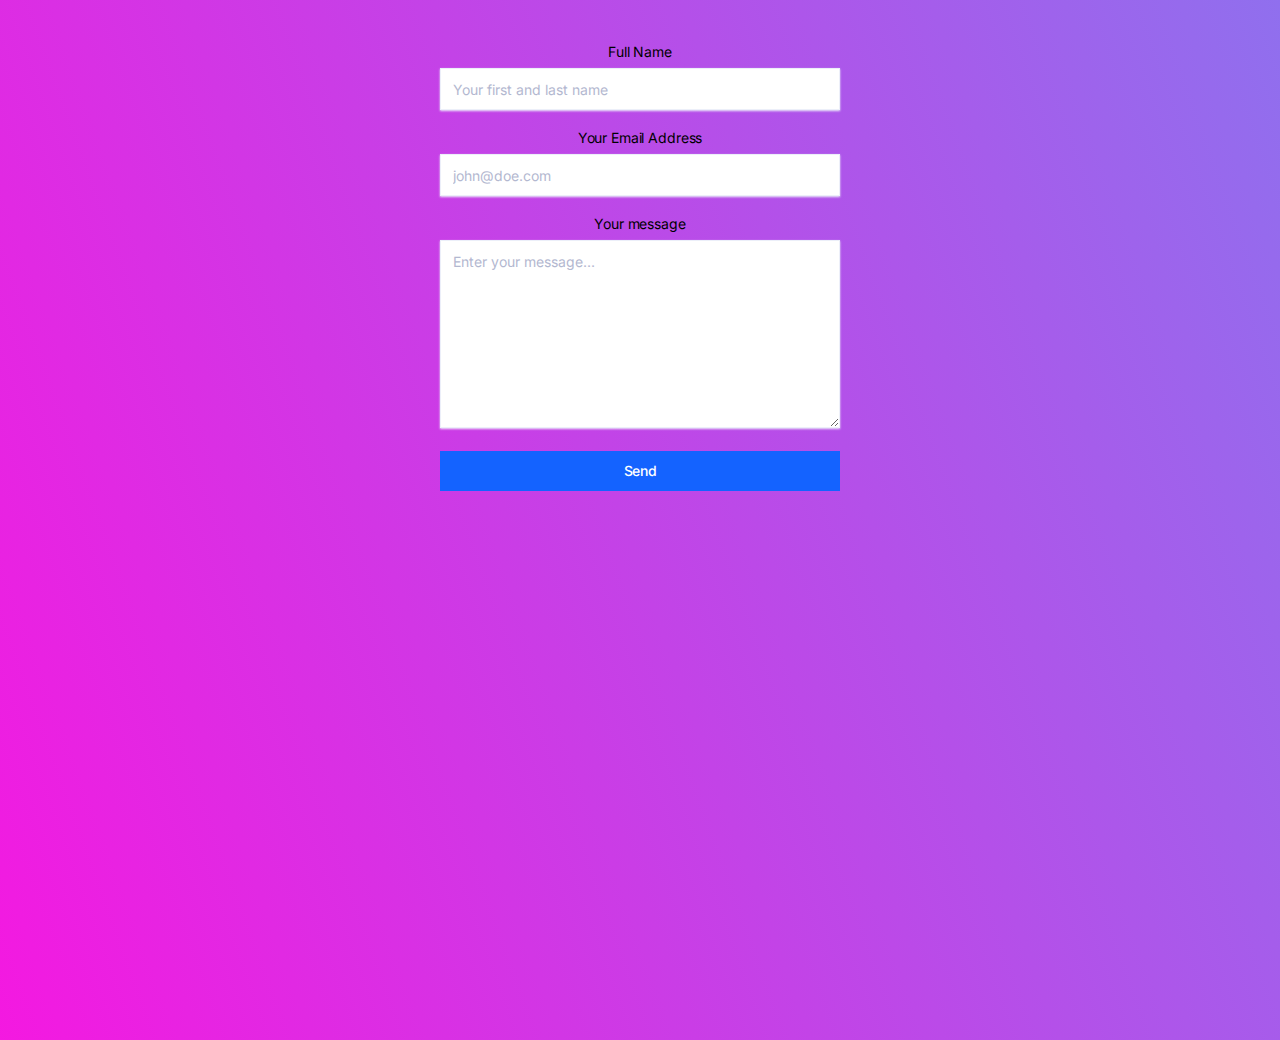
<file: contact.html>
<!DOCTYPE html>
<html lang="en">

<head>
  <meta charset="UTF-8" />
  <meta name="viewport" content="width=device-width, initial-scale=1.0" />
  <link rel="stylesheet" href="style.css" />
  <title>Browser</title>
  <head>
    <body>
      <div class="container">
        <div class="form-wrapper">
          <div class="form-introduction">

          </div>

          <section class="formcarry-container">
            <form action="https://formcarry.com/s/l2cfK7mxvJ" method="POST" target="_blank" enctype="multipart/form-data">

              <div class="formcarry-block">
                <label for="fc-generated-1-name">Full Name</label>
                <input type="text" name="name" id="fc-generated-1-name" placeholder="Your first and last name" />
              </div>

              <div class="formcarry-block">
                
                <label for="fc-generated-1-email">Your Email Address</label>
                <input type="email" name="email" id="fc-generated-1-email" placeholder="john@doe.com" />
              </div>

              <div class="formcarry-block">
                <label for="fc-generated-1-message">Your message</label>
                <textarea name="message" name="message" id="fc-generated-1-message" placeholder="Enter your message..."></textarea>
              </div>

              <div class="formcarry-block">
                <button type="submit">Send</button>
              </div>

              <a id="fc-notice" href="file:///C:/Users/wyatt_95g9arp/Desktop/website_sleek/contact.html#">



              </a>
            </form>
          </section>

          <!-- Form Styles -->
          <style>

              @import url('https://fonts.googleapis.com/css2?family=Inter:wght@400;500&display=swap');

              .formcarry-container {
                box-sizing: border-box;
                margin: 40px auto 0 auto;
                padding: 0;
                font-family: "Inter", sans-serif;
                font-size: 14px;
                font-weight: 400;
                line-height: 24px;
                letter-spacing: -0.01em;

                width: 400px;

                /* NORMAL */
                --fc-border-color: #ECEFF9;
                --fc-normal-text-color: #0E0B3D;
                --fc-normal-placeholder-color: #B3B8D0;

                /* PRIMARY COLOR | HSL FORMAT*/
                --fc-primary-color-hue: 220;
                --fc-error-color-hue: 356;
                --fc-primary-hsl: var(--fc-primary-color-hue), 100%, 54%;
                --fc-error-hsl: var(--fc-error-color-hue), 100%, 54%;

                /* HOVER */
                --fc-field-hover-bg-color: #F7F9FC;
                --fc-border-hover-color: #DDE0EE;
                --fc-field-hover-text-color: #B3B8D0;

                --fc-border-active-color: #1463FF;
              }

              .formcarry-container * {
                box-sizing: border-box;
              }

              .formcarry-container label {
                display: block;
                cursor: pointer;
              }

              .formcarry-container .formcarry-block:not(:first-child) {
                margin-top: 16px;
              }

              /*=============================================
              =            Fields           =
              =============================================*/

              .formcarry-container input,
              .formcarry-container textarea,
              .formcarry-container select {
                margin-top: 4px;
                width: 100%;
                height: 42px;
                border: 1px solid var(--fc-border-color);
                box-shadow: 0 1px 2px var(--fc-border-color);
                color: var(--fc-normal-text-color);
        
                padding: 8px 12px;

                font-family: "Inter", sans-serif;
                font-size:14px;
                transition: 125ms background, 125ms color, 125ms box-shadow;
              }

              .formcarry-container textarea{
                min-height: 188px;
                max-width: 100%;
                padding-top: 12px;
              }

              .formcarry-container input::placeholder,
              .formcarry-container textarea::placeholder,
              .formcarry-container select::placeholder {
                color: var(--fc-normal-placeholder-color);
              }

              .formcarry-container input:hover,
              .formcarry-container textarea:hover,
              .formcarry-container select:hover {
                border-color: var(--fc-border-hover-color);
                background-color: var(--fc-field-hover-bg-color);
              }

              .formcarry-container input:hover::placeholder,
              .formcarry-container textarea:hover::placeholder,
              .formcarry-container select:hover::placeholder {
                color: var(--fc-field-hover-text-color);
              }

              .formcarry-container input:focus,
              .formcarry-container textarea:focus,
              .formcarry-container select:focus {
                background-color: #fff;
                border: 2px solid hsl(var(--fc-primary-hsl));
                box-shadow: hsla(var(--fc-primary-hsl), 8%) 0px 0px 0px 3px;
                outline: none;
              }

              .formcarry-container input:focus,
              .formcarry-container select:focus {
                padding: 8px 11px;
              }

              .formcarry-container textarea:focus {
                padding: 11px;
              }

              .formcarry-container select {
                background-image: url("data:image/svg+xml,%3Csvg width='24' height='24' viewBox='0 0 24 24' fill='none' xmlns='http://www.w3.org/2000/svg'%3E%3Cpath d='M11.9997 14.5001L8.46387 10.9642L9.64303 9.78589L11.9997 12.1434L14.3564 9.78589L15.5355 10.9642L11.9997 14.5001Z' fill='%236C6F93'/%3E%3C/svg%3E%0A");
                /* background-position: calc(100% - 20px) calc(1em + 4px), calc(100% - 15px) calc(1em + 4px); */
                background-size: 24px 24px;
                background-position: 98%;
                background-repeat: no-repeat;
                appearance: none;
                -webkit-appearance: none;
              }

              .formcarry-container button {
                font-family: "Inter", sans-serif;
                font-weight: 500;
                font-size: 14px;
                letter-spacing: -0.02em;
                height: 40px;
                line-height: 24px;
                width: 100%;
                border: 0;

                box-sizing: border-box;
                background-color: hsla(var(--fc-primary-hsl));
                color: #fff;
                cursor: pointer;
                box-shadow: 0 0 0 0 transparent;

                transition: 125ms all;
              }

              .formcarry-container button:hover {
                background: linear-gradient(0deg, rgba(0, 0, 0, 0.1), rgba(0, 0, 0, 0.1)), hsla(var(--fc-primary-hsl));
              }

              .formcarry-container button:focus {
                background: linear-gradient(0deg, rgba(0, 0, 0, 0.2), rgba(0, 0, 0, 0.2)), hsla(var(--fc-primary-hsl));
                border-inline: 1px solid inline rgba(255, 255, 255, 0.6);
                box-shadow: 0px 0px 0px 3px rgba(var(--fc-primary-hsl), 12%);
              }

              .formcarry-container button:active {
                background: linear-gradient(0deg, rgba(0, 0, 0, 0.2), rgba(0, 0, 0, 0.2)), hsla(var(--fc-primary-hsl));
              }

              .formcarry-container button:disabled {
                background-color: hsla(var(--fc-primary-hsl), 40%);
                cursor: not-allowed;
              }

              .formcarry-container input:focus:required:invalid,
              .formcarry-container input:focus:invalid,
              .formcarry-container select:focus:required:invalid,
              .formcarry-container select:focus:invalid
              {
                color: hsl(var(--fc-error-hsl));
                border-color: hsl(var(--fc-error-hsl));
                box-shadow: 0px 0px 0px 3px hsla(var(--fc-error-hsl), 12%);
              }

              #fc-notice {
                font-weight: 400;
                font-size: 14px;
                line-height: 24px;
                letter-spacing: -0.01em;
                text-decoration: none;
                color: #6C6F93;

                display: flex;
                align-items: center;
                justify-content: center;
                gap: 4px;
                margin-top: 24px;
              }

              /*=====  End of Fields  ======*/
          </style>
        </div>
      </div>
    </body>
  </head>
</file>
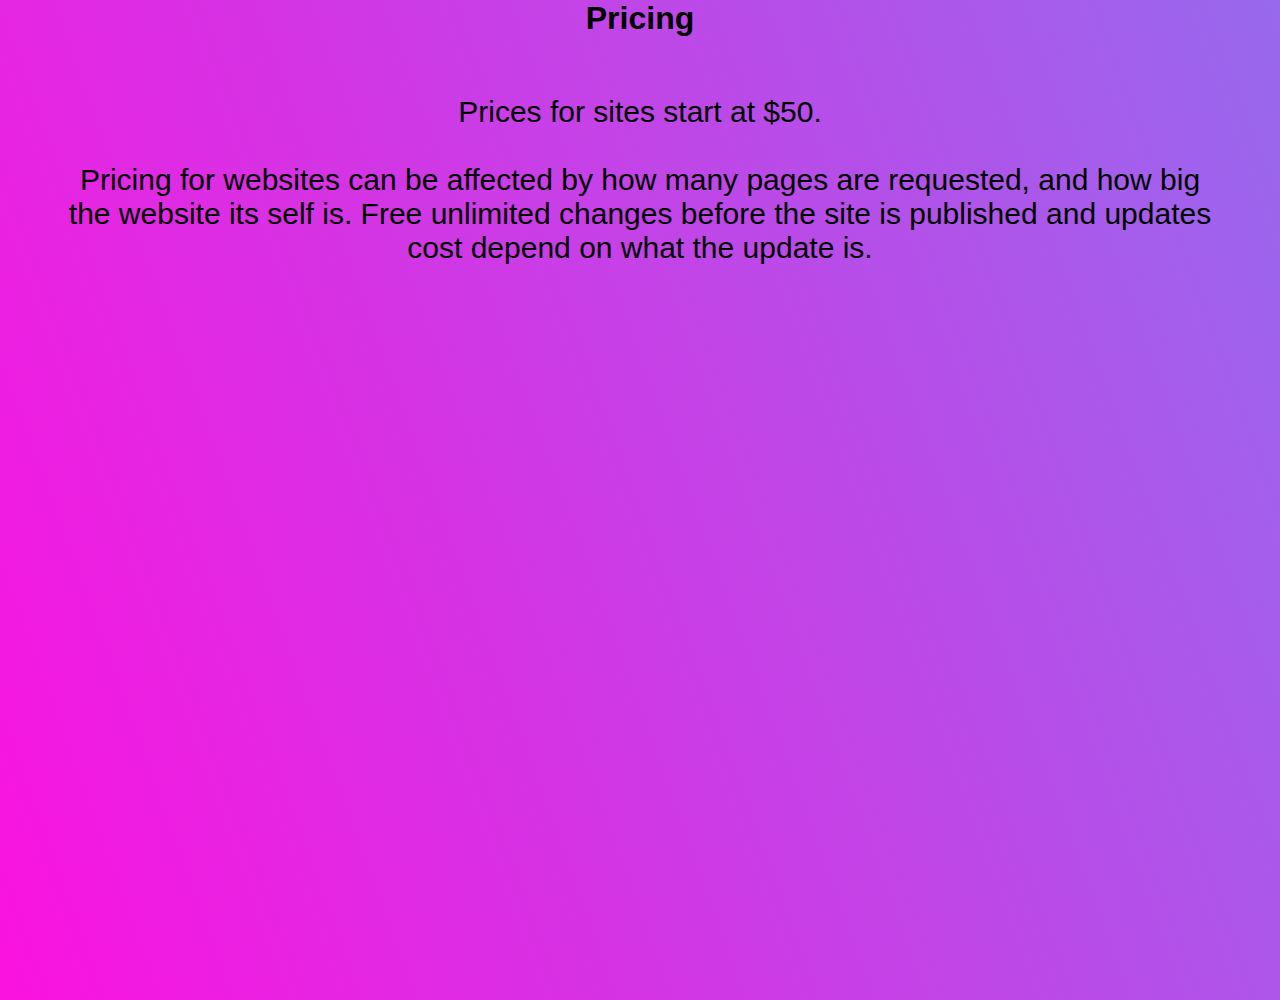
<file: pricing.html>
<!DOCTYPE html>
<html lang="en">

<head>
  <meta charset="UTF-8" />
  <meta name="viewport" content="width=device-width, initial-scale=1.0" />
  <link rel="stylesheet" href="style.css" />
  <title>Browser</title>

  
  <title>Freelance Web Design</title>
</head>

<body>

      <div class="html_title">
        <h1>Pricing</h1>
      </div>
     
 <p>
Prices for sites start at $50.
<br><br>
Pricing for websites can be affected by how many pages are requested,
  and how big the website its self is.
Free unlimited changes before the site is published and updates cost depend on what the update is.
 </p>



    </body>
  
</html>
</file>
<file: style.css>
* {
  margin: 0;
  padding: 0;
  box-sizing: border-box;
}

.page_title {
text-align: center;
  font-family: 'Trebuchet MS', sans-serif;
max-width: 1150px;
margin: 0 auto;
padding-top: 5%;
font-size: 36px;
}
body {
  text-align: center;
  font-family: 'Trebuchet MS', sans-serif;
  max-width: 1150px;
 margin: 0 auto;

}
nav {
  display: flex;
  padding: 1% 2%;
  justify-content:  center;

  flex: 1;
position: relative;
top: 0%;
}
nav ul li {
display: inline;
top: 0%;


}
nav ul a{
padding: 20px;
  position: relative;
top: 0%;
  color: rgb(0, 0, 0);
  text-decoration: none;
  font-size: 30px;
 margin-top: 0px;
 justify-content: center;
}
body p {
font-size: 30px;
padding-top: 5%;

}

body {
  height:1000px;
  background-color: red;
  background: linear-gradient(250deg, #0fdf4f, #4fdf9f, #df0f4f, #0fdfff, #ff0fdf, #dfff0f);
  background-size: 1200% 1200%;

  animation: homepage 150s ease infinite;
  border: 20px;
}

@keyframes homepage {
  0%{background-position:0% 52%}
  50%{background-position:100% 49%}
  100%{background-position:0% 52%}
}

.tagline {
padding-top: 30px;

}



/*SIZING FOR SCREEN UNDER 1023px*/
@media only screen and (max-width: 1023px)  {
nav ul a {
font-size: 20px;
  }
.title {
font-size: 25px;
top: 20%;
}

.rendered-form {
align-items: center;


  }
}

.animDisplay{
  display: flex;
  width: 1000px;
  height: 1000px;
  background-color: #ffffff00;
  position: absolute;
  z-index: -1;
  
}

.icons {
display: flex;
font-size: 64px;
justify-content: center;
margin-top: 40px;
gap: 20px;
}



.logoicon {
  text-align: left;
justify-content: center;
display: flex;
top: 1%;
}
</file>
